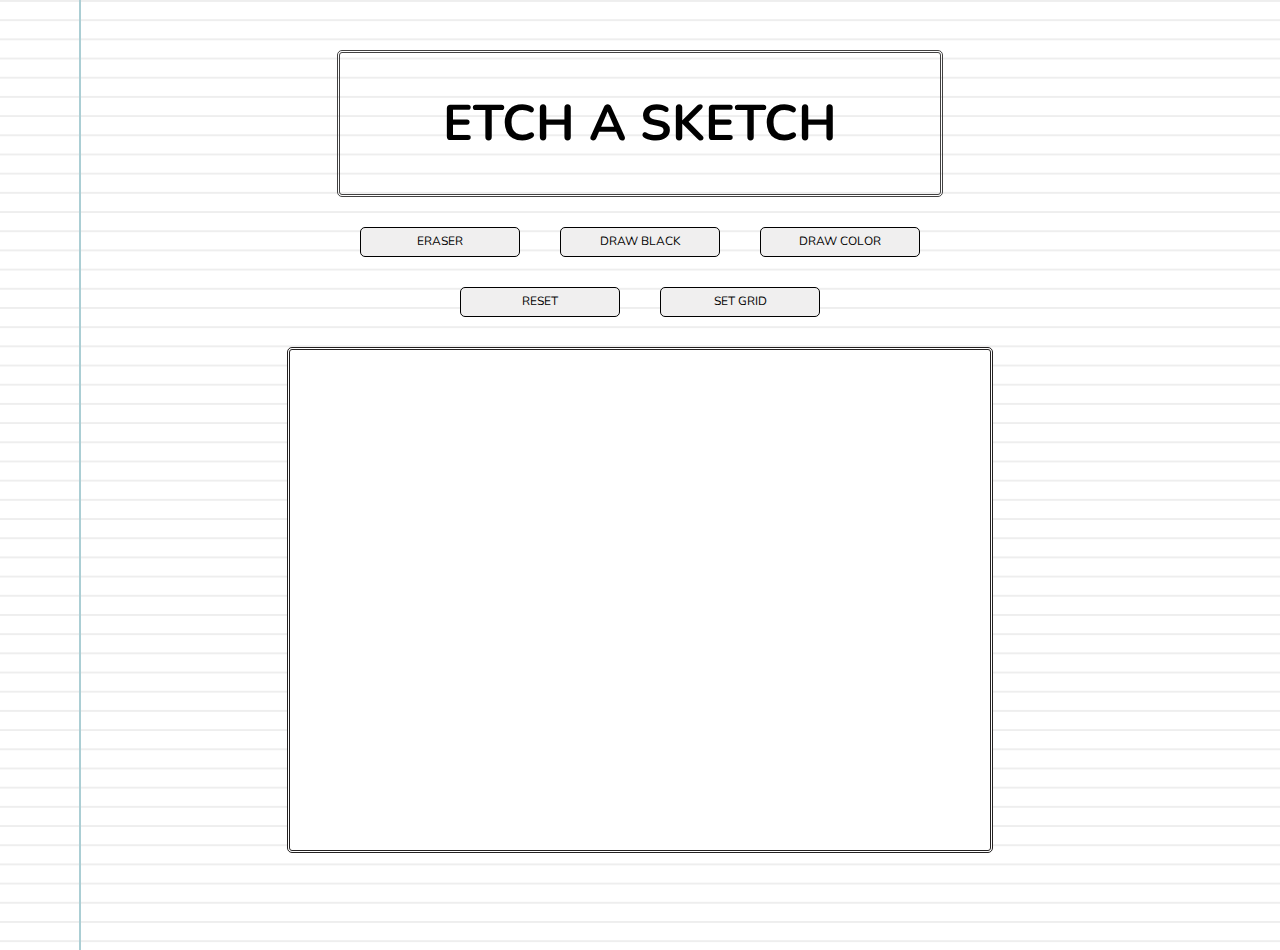
<file: index.html>
<!DOCTYPE html>
<html>
  <head>
    <meta charset="utf-8" />
    <title></title>
    <meta name="author" content="" />
    <meta name="description" content="" />
    <meta name="viewport" content="width=device-width, initial-scale=1" />
    <link href="normalize.css" rel="stylesheet" />
    <link href="./styles/main.css" rel="stylesheet" />
    <link
      href="https://fonts.googleapis.com/css?family=Nunito:700"
      rel="stylesheet"
    />
    <link
      href="https://fonts.googleapis.com/css?family=Nunito"
      rel="stylesheet"
    />
  </head>

  <body>
    <div class="title">
      <h2>
        ETCH A SKETCH
      </h2>
    </div>
    <div class="buttons">
      <button class="button erase" id="erase">
        ERASER
      </button>
      <button class="button draw" id="draw">
        DRAW BLACK
      </button>
      <button class="button color" id="color">
        DRAW COLOR
      </button>
      <button class="button reset" id="reset">
        RESET
      </button>
      <button class="button setgrid" id="setbox">
        SET GRID
      </button>
    </div>
    <section class="grid"></section>
    <script src="https://ajax.googleapis.com/ajax/libs/jquery/2.1.4/jquery.min.js"></script>
    <script src="./scripts/Main.js" type="module"></script>
    <script src="./scripts/Etch.js" type="module"></script>
    <script src="./scripts/UserInterface.js" type="module"></script>
  </body>
</html>
</file>
<file: styles/main.css>
.buttons {
  width: 600px;
  height: 50px;
  margin-left: auto;
  margin-right: auto;
  margin-bottom: 70px;
  text-align: center;
  display: -webkit-box;
  display: -ms-flexbox;
  display: flex;
  -webkit-box-pack: center;
      -ms-flex-pack: center;
          justify-content: center;
  -ms-flex-wrap: wrap;
      flex-wrap: wrap;
}

.button {
  width: 160px;
  height: 30px;
  margin-left: 20px;
  margin-right: 20px;
  margin-bottom: 30px;
  font-size: 12px;
  border-radius: 5px;
  border: 1px solid black;
  background-color: #f0efef;
  font-family: "Nunito", sans-serif;
}

.button:hover {
  -webkit-transform: scale(1.05);
          transform: scale(1.05);
  -webkit-transition: 0.1s;
}

.button:active {
  border: 5px solid black;
}

.button.setgrid:hover {
  background-color: white;
  background-image: linear-gradient(black 1px, transparent 1px), linear-gradient(90deg, black 1px, transparent 1px), linear-gradient(rgba(0, 0, 0, 0.3) 1px, transparent 1px), linear-gradient(90deg, rgba(0, 0, 0, 0.3) 1px, transparent 1px);
  background-size: 100px 100px, 100px 100px, 20px 20px, 20px 20px;
  background-position: -2px -2px, -2px -2px, -1px -1px, -1px -1px;
  -webkit-transition: 0.2s;
}

.button.draw:hover,
.draw.--active {
  color: white;
  background-color: #333232;
  -webkit-transition: 0.2s;
}

.button.erase:hover,
.erase.--active {
  color: white;
  background-color: white;
  -webkit-transition: 0.2s;
  -webkit-animation: text_color_change 1s infinite alternate;
          animation: text_color_change 1s infinite alternate;
}

.button.color:hover,
.color.--active {
  color: white;
  -webkit-animation: color_change 0.7s infinite alternate;
  animation: color_change 0.7s infinite alternate;
  -webkit-transition: 0.5s;
}

@-webkit-keyframes text_color_change {
  from {
    color: black;
  }
  to {
    color: white;
  }
}

@keyframes text_color_change {
  from {
    color: black;
  }
  to {
    color: white;
  }
}

@-webkit-keyframes color_change {
  from {
    background-color: blue;
  }
  to {
    background-color: red;
  }
}

@keyframes color_change {
  from {
    background-color: blue;
  }
  to {
    background-color: red;
  }
}

@media only screen and (max-width: 700px) {
  .buttons {
    width: 95%;
  }
  .button {
    font-size: 10px;
    width: 25%;
    height: 20px;
    margin: 0;
    margin-left: 5%;
    margin-top: 10px;
  }
  .button:hover {
    border: 1px solid black;
  }
}

.title {
  width: 600px;
  margin-top: 50px;
  margin-bottom: 30px;
  margin-left: auto;
  margin-right: auto;
  text-align: center;
  border: 3px double #424141;
  border-radius: 5px;
}

.title h2 {
  font-size: 50px;
  font-family: "Nunito", sans-serif;
}

body {
  background-color: #fff;
  background-image: linear-gradient(90deg, transparent 79px, #abced4 79px, #abced4 81px, transparent 81px), linear-gradient(#eee 0.1em, transparent 0.1em);
  background-size: 100% 1.2em;
  height: 100vh;
  width: 100vw;
  overflow: hidden;
}

@media only screen and (max-width: 700px) {
  .title {
    width: 95%;
  }
  .title h2 {
    font-size: 25px;
  }
}

.grid {
  display: -ms-grid;
  display: grid;
  border: 3px double #242121;
  width: 700px;
  height: 500px;
  margin-left: auto;
  margin-right: auto;
  margin-bottom: 100px;
  border-radius: 5px;
  background-color: white;
  -webkit-transition: 1.2s;
}

.box {
  border: 0.0002px solid rgba(0, 0, 0, 0.048);
  -webkit-transition: 0.1s;
}

.black.box {
  background-color: #1a1717;
  -webkit-transition: 0.09s;
}

.red.box {
  background-color: #cf2323;
  -webkit-transition: 0.09s;
}

.green.box {
  background-color: #23bb1e;
  -webkit-transition: 0.09s;
}

.blue.box {
  background-color: #1a35d1;
  -webkit-transition: 0.09s;
}

.yellow.box {
  background-color: #e7db30;
  -webkit-transition: 0.09s;
}

@media only screen and (max-width: 700px) {
  .grid {
    width: 95%;
    height: 40%;
  }
}
/*# sourceMappingURL=main.css.map */
</file>
